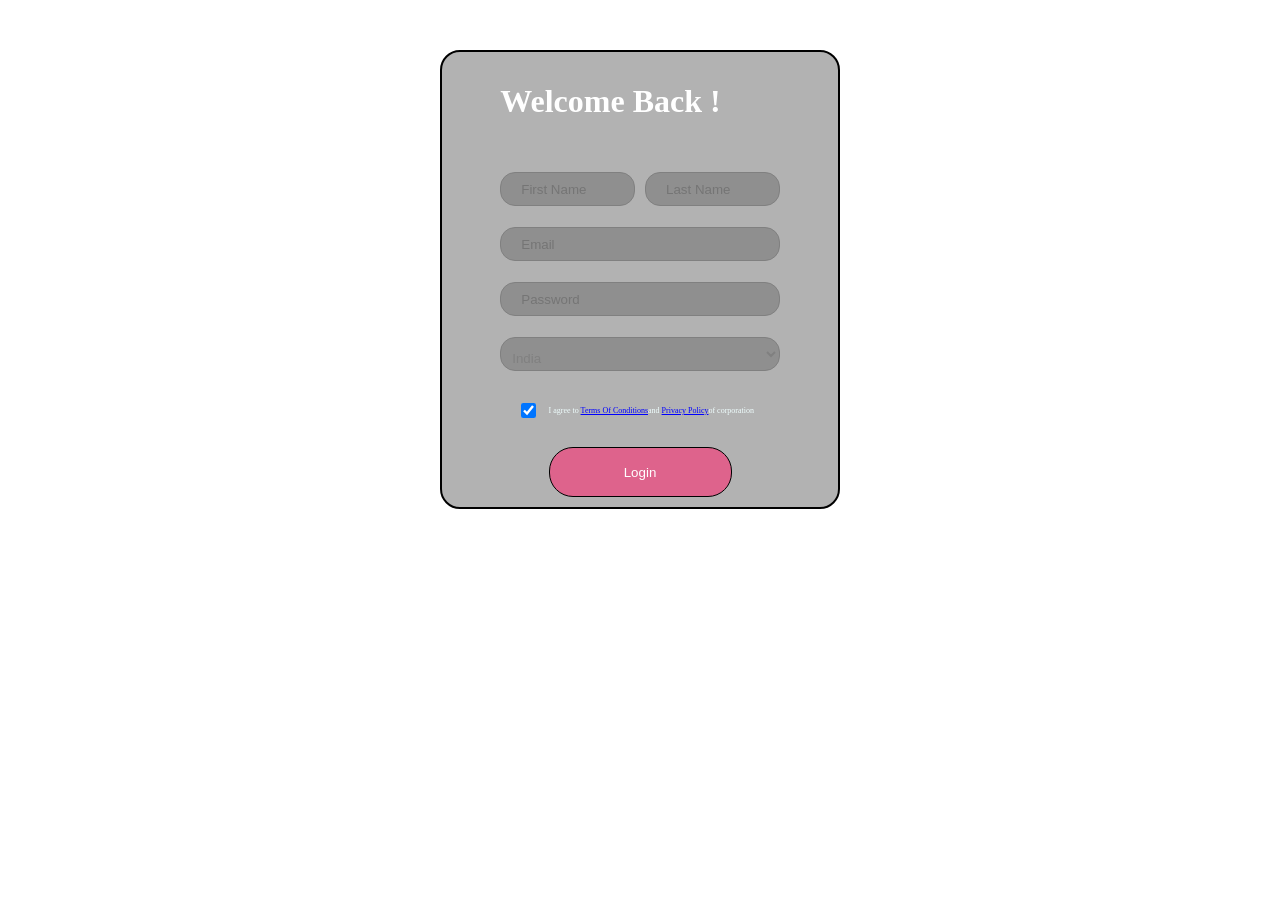
<file: index.html>
<!DOCTYPE html>
<html lang="en">
<head>
    <meta charset="UTF-8">
    <meta name="viewport" content="width=device-width, initial-scale=1.0">
    <title>Login Page</title>
    <link rel="stylesheet" href="style.css"> 
</head>
<body>
         <div class="container">
    <form action="#" method="GET"></form>
        <h1>Welcome Back !</h1>
        <input class="info" type="text" placeholder="First Name" id="first-name" name="first-name" required> 
        <input class="info" type="text" placeholder="Last Name" id="last-name" name="last-name" required>
        <input class="info" type="email" placeholder="Email"  id="email" name="email" required> 
         <input class="info" type="password" placeholder="Password"  id="password" name="password" required> 
        <select class="info" id="country">
            <option>India</option>
            <option>United States</option>
            <option>UAE</option>
        </select>
        <input type="checkbox" name="termsAndConditions" class="info" id="TC" checked> 
        <label id="label" for="TC"><p>I agree to <a href="#">Terms Of Conditions</a>and <a href="#">Privacy Policy</a>of corporation</p></label>
        <button type="submit">Login</button>
    </form>
   </div>
</body>
</html>
</file>
<file: style.css>
body {
    background-image: url("https://img.freepik.com/free-vector/modern-abstract-dark-violate-pink-background_84443-2788.jpg?semt=ais_hybrid&w=740&q=80");
    font-family: Georgia, 'Times New Roman', Times, serif;
}

.container {
    display: grid;
    grid-template-columns: repeat(8, 1fr);
    grid-template-rows:repeat(8, 50px);
    margin: 50px auto;
    max-width: 400px ;
    column-gap: 10px;
    row-gap: 5px;
    height: auto;
    border: 2px solid black;
    border-radius:20px ;
    background-color: rgba(0, 0, 0, 0.3);
    box-sizing: border-box;
    padding: 10px ;
}

.info {
    margin-bottom: 1rem;
    box-sizing: border-box;
}

button {
    border-radius: 1.5rem;
    background-color: rgb(222, 99, 140);
    color: white;
    border: 1px solid black;
    grid-row: 8;
    grid-column: 3 / 7;
    box-sizing: border-box;
}

button:hover {
    background-color: purple;
    border: 2px solid black;
}

input{
    padding: 12px 20px;
    border-radius: 15px ;
    border: 1px solid gray;
    background-color: rgba(0, 0, 0, 0.2);
}
input:hover {
    border: 2px solid purple;
}


#first-name {
    grid-row: 3;
    grid-column: 2 / 5;
    color: azure;
}

#last-name {
    grid-row: 3;
    grid-column: 5 / 8;
    color: azure;
}

#email {
    grid-row: 4;
    grid-column: 2 / 8;
    color: azure;
}

#password {
    grid-row: 5;
    grid-column: 2 / 8;
    color: azure;
}

#country {
    grid-row: 6;
    grid-column: 2 / 8;
    border-radius: 15px ;
    border: 1px solid gray;
    background-color: rgba(0, 0, 0, 0.2);
    color: grey;
    padding-top: 8px;
    padding-left: 7px;
    color: gray;
}

h1{
    color: white;
    grid-row: 1;
    grid-column: 2 / 8;
}

#country:hover {
    border: 2px solid purple;
}

#TC {
    grid-row: 7;
    grid-column: 2;
    width: 15px; 
    margin-left: auto;
}

#label  {
    grid-row: 7;
    grid-column: 3 / 8;
    color: azure;
}

#label p {
    font-size: 0.5rem;
    padding-top: 6px;
}


a {
    color: blue;
}

@media(max-width: 390px) {
    h1{
        font-size: 1.7rem;
    }
}

@media(max-width: 290px) {
    h1{
        font-size: 1.2rem;
    }
}

@media(max-width: 340px) {
    h1{
        font-size: 1.4rem;
    }
}

@media(max-width: 360px) {
    #first-name {
         grid-column: 2 / 8;
    }
    #last-name {
    grid-row: 4;
     grid-column: 2 / 8;
    }
    .container{
        grid-template-rows:repeat(9, 50px);
    }
    #email {
        grid-row: 5;
    }
    #password {
        grid-row: 6;
    }
     #country {
        grid-row: 7;
    }
     #TC {
        grid-row: 8;
    }
     #label {
        grid-row: 8;
    }
    button {
         grid-row: 9;
    }

}
</file>
